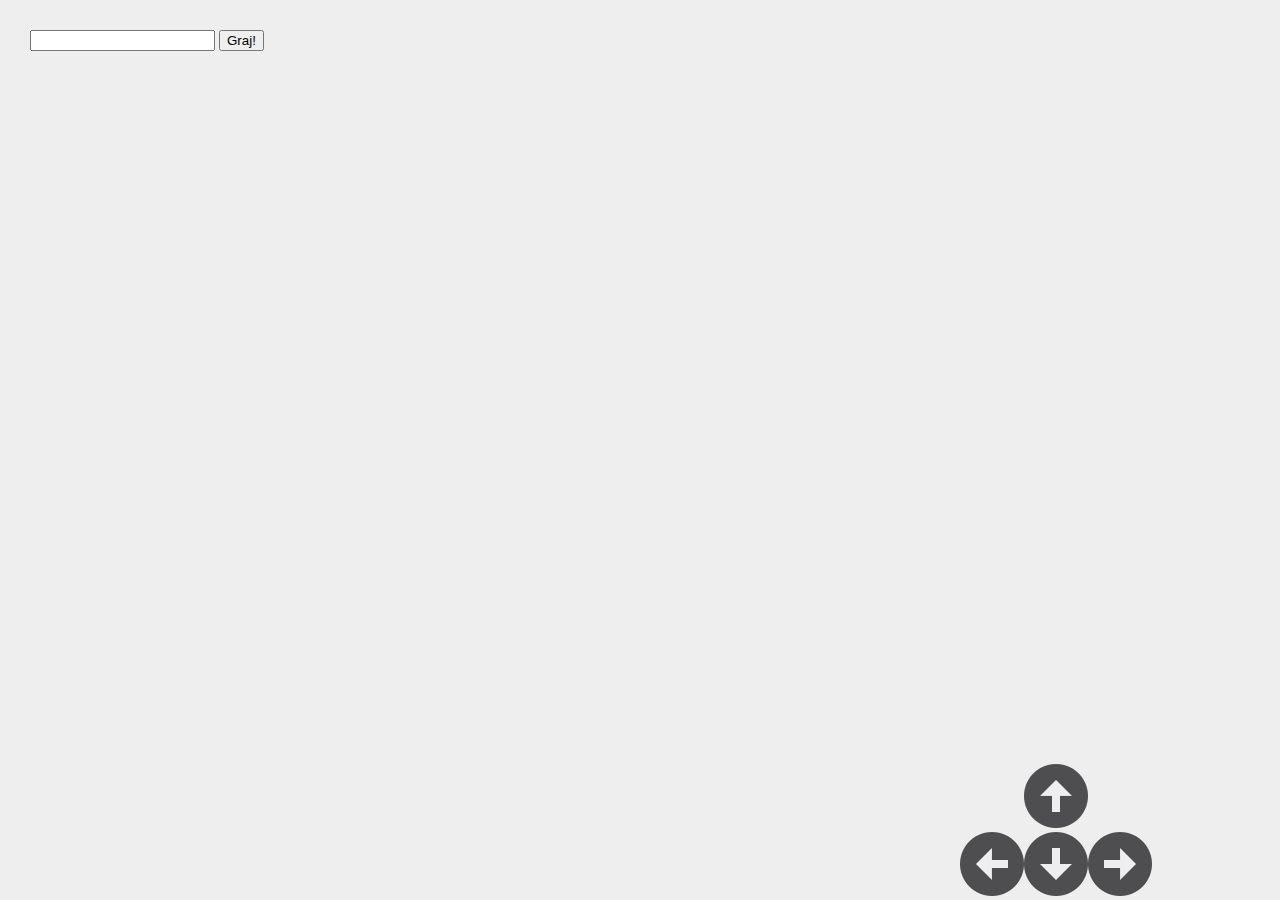
<file: client/index.html>
<!doctype html>
<html>
<head>
    <meta charset="UTF-8" />
    <title>Hive Demo - client</title>
    <link rel="stylesheet" type="text/css" href="css/default.css">
    <meta name="viewport" content="initial-scale=1.2,minimum-scale=1.2,maximum-scale=1.2,user-scalable=no">
</head>
<body>
    <div id="init">
        <input type="text" class="nick">
        <button>Graj!</button>
    </div>
    <div id="controls">
        <div id="console">
            <select multiple>
                <option>Demo started</option>
            </select>
        </div>
        <div class="top">
            <div style="visibility:hidden"><img src="asset/arrow_up.png" alt="left"></div>
            <div id="up"><img src="asset/arrow_up.png" alt="up"></div>    
        </div>
        <div class="bottom">
            <div id="left"><img src="asset/arrow_left.png" alt="left"></div>
            <div id="down"><img src="asset/arrow_down.png" alt="down"></div>
            <div id="right"><img src="asset/arrow_right.png" alt="right"></div>
        </div>
    </div>
    <div class="stage">
        <canvas id="canvas" width="800" height="600"></canvas>
    </div>
    <script type="text/javascript">

        ;(function() {
            var lastTime = 0;
            var vendors = ['webkit', 'moz'];
            for(var x = 0; x < vendors.length && !window.requestAnimationFrame; ++x) {
                window.requestAnimationFrame = window[vendors[x]+'RequestAnimationFrame'];
                window.cancelAnimationFrame =
                  window[vendors[x]+'CancelAnimationFrame'] || window[vendors[x]+'CancelRequestAnimationFrame'];
            }

            if (!window.requestAnimationFrame)
                window.requestAnimationFrame = function(callback, element) {
                    var currTime = new Date().getTime();
                    var timeToCall = Math.max(0, 16 - (currTime - lastTime));
                    var id = window.setTimeout(function() { callback(currTime + timeToCall); },
                      timeToCall);
                    lastTime = currTime + timeToCall;
                    return id;
                };

            if (!window.cancelAnimationFrame)
                window.cancelAnimationFrame = function(id) {
                    clearTimeout(id);
                };
        }());

    </script>
    <script type="text/javascript" src="js/zepto.min.js"></script>
    <script type="text/javascript" src="js/socket.io.js"></script>
    <script type="text/javascript" src="js/app.js"></script>
</body>
</html>
</file>
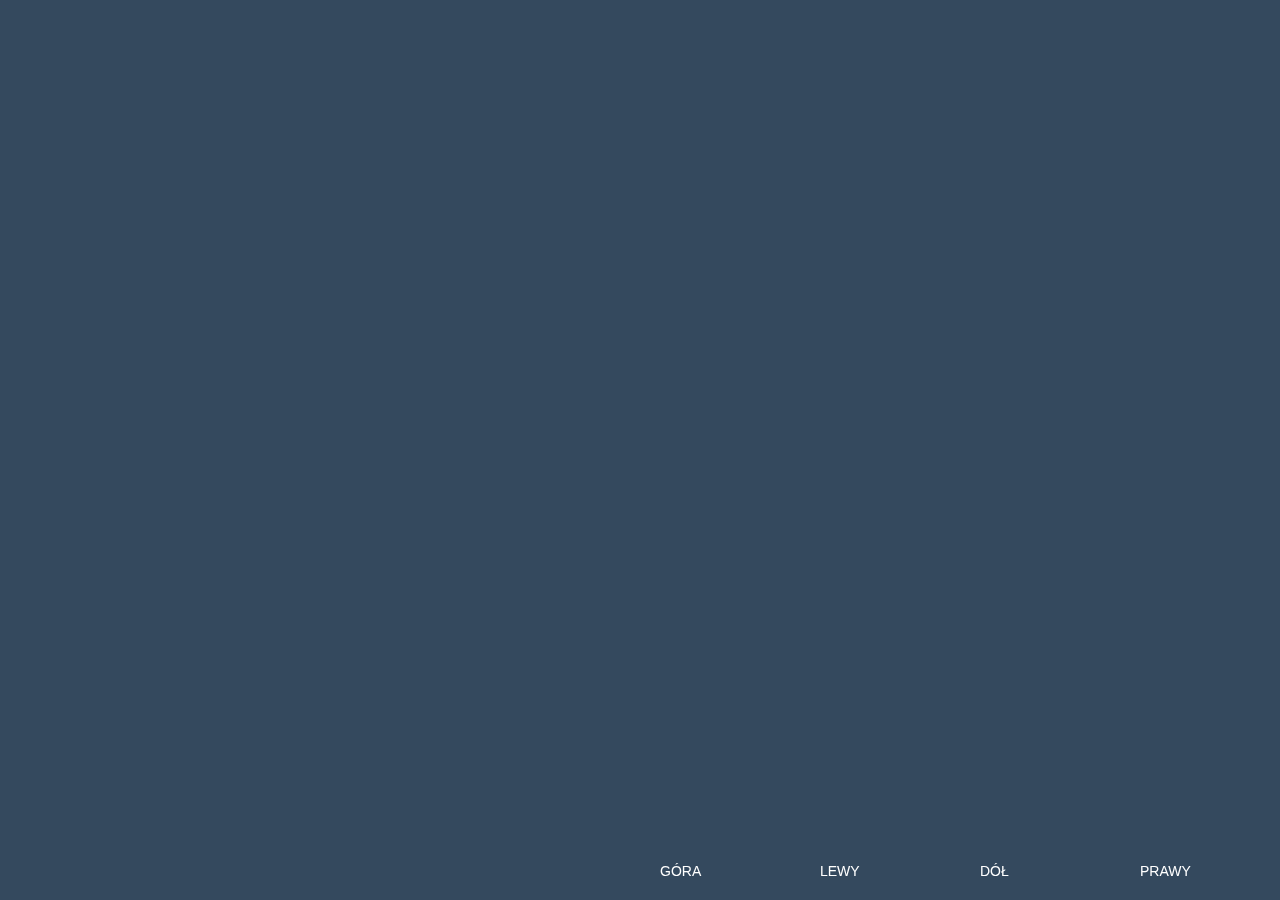
<file: client/pilot.html>
<!doctype html>
<html>
<head>
    <meta charset="UTF-8" />
    <title>Canvas Test</title>
    <meta name="viewport" content="width=device-width, user-scalable=0">
    <link rel="stylesheet" type="text/css" href="css/default.css">
    <link rel="stylesheet" type="text/css" href="css/flat-ui.css">
</head>
<body class="container palette palette-wet-asphalt">
    <div id="controls">
        <div class="pallete-item" id="up">góra</div>
        <div class="pallete-item" id="left">lewy</div>
        <div class="pallete-item" id="down">dół</div>
        <div class="pallete-item" id="right">prawy</div>
    </div>
    <script type="text/javascript">
        var _pilot = true;
    </script>
    <script type="text/javascript" src="js/zepto.min.js"></script>
    <script type="text/javascript" src="js/socket.io.js"></script>
    <script type="text/javascript" src="js/app.js"></script>
</body>
</html>
</file>
<file: client/css/default.css>
html, body {
    margin: 0px;
    padding: 0px;
    font: Arial 12px/16px #333;
    width: 100%;
    height: 100%;
    overflow: hidden;
    background-color: #eee;
}

#controls, #stage {
    -webkit-touch-callout: none;
    -webkit-user-select: none;
    -khtml-user-select: none;
    -moz-user-select: none;
    -ms-user-select: none;
    user-select: none;
}

#canvas {
    position: absolute;
    top: 0px;
    left: 0px;
    z-index: 0;
}
#controls, #ui {
    position: fixed;
    bottom: 0px;
    z-index: 5;
    right:0px;
}
#ui {
    left: 0px;
    padding: 20px;
}
#ui .name {
    padding: 5px;
    width: 150px;
}
#controls div {
    float: left;
}
#controls img {
    width: 100%;
    height: 100%;
}
.bottom {
    width: 100%;
}
#up {

}
#down {
}
#left {}
#right {}


#init {
    padding: 30px;
    position: relative;
    z-index: 9;
}

#console {
    display: none;
    position: fixed;
    width: 100%;
    left: 0px;
    bottom: 0px;
    height: 250px;
}

#console.off {
    height: 50px;
}
#console > select {
    width: 20%;
    min-width: 100px;
    height: 100%;
    overflow-x: hidden;
    overflow-y: auto;
}
.hidden {
    opacity: 0;
}

@media (max-width: 600px) {

}
</file>
<file: client/css/flat-ui.css>
/*!
 * Bootstrap v3.0.0 by @fat and @mdo
 * Copyright 2013 Twitter, Inc.
 * Licensed under http://www.apache.org/licenses/LICENSE-2.0
 *
 * Designed and built with all the love in the world by @mdo and @fat.
 */
/*! normalize.css v2.1.3 | MIT License | git.io/normalize */

article,
aside,
details,
figcaption,
figure,
footer,
header,
hgroup,
main,
nav,
section,
summary {
  display: block;
}

audio,
canvas,
video {
  display: inline-block;
}

audio:not([controls]) {
  display: none;
  height: 0;
}

[hidden],
template {
  display: none;
}

html {
  font-family: sans-serif;
  -webkit-text-size-adjust: 100%;
      -ms-text-size-adjust: 100%;
}

body {
  margin: 0;
}

a {
  background: transparent;
}

a:focus {
  outline: thin dotted;
}

a:active,
a:hover {
  outline: 0;
}

h1 {
  margin: 0.67em 0;
  font-size: 2em;
}

abbr[title] {
  border-bottom: 1px dotted;
}

b,
strong {
  font-weight: bold;
}

dfn {
  font-style: italic;
}

hr {
  height: 0;
  -moz-box-sizing: content-box;
       box-sizing: content-box;
}

mark {
  color: #000;
  background: #ff0;
}

code,
kbd,
pre,
samp {
  font-family: monospace, serif;
  font-size: 1em;
}

pre {
  white-space: pre-wrap;
}

q {
  quotes: "\201C" "\201D" "\2018" "\2019";
}

small {
  font-size: 80%;
}

sub,
sup {
  position: relative;
  font-size: 75%;
  line-height: 0;
  vertical-align: baseline;
}

sup {
  top: -0.5em;
}

sub {
  bottom: -0.25em;
}

img {
  border: 0;
}

svg:not(:root) {
  overflow: hidden;
}

figure {
  margin: 0;
}

fieldset {
  padding: 0.35em 0.625em 0.75em;
  margin: 0 2px;
  border: 1px solid #c0c0c0;
}

legend {
  padding: 0;
  border: 0;
}

button,
input,
select,
textarea {
  margin: 0;
  font-family: inherit;
  font-size: 100%;
}

button,
input {
  line-height: normal;
}

button,
select {
  text-transform: none;
}

button,
html input[type="button"],
input[type="reset"],
input[type="submit"] {
  cursor: pointer;
  -webkit-appearance: button;
}

button[disabled],
html input[disabled] {
  cursor: default;
}

input[type="checkbox"],
input[type="radio"] {
  padding: 0;
  box-sizing: border-box;
}

input[type="search"] {
  -webkit-box-sizing: content-box;
     -moz-box-sizing: content-box;
          box-sizing: content-box;
  -webkit-appearance: textfield;
}

input[type="search"]::-webkit-search-cancel-button,
input[type="search"]::-webkit-search-decoration {
  -webkit-appearance: none;
}

button::-moz-focus-inner,
input::-moz-focus-inner {
  padding: 0;
  border: 0;
}

textarea {
  overflow: auto;
  vertical-align: top;
}

table {
  border-collapse: collapse;
  border-spacing: 0;
}


*,
*:before,
*:after {
  -webkit-box-sizing: border-box;
     -moz-box-sizing: border-box;
          box-sizing: border-box;
}

html {
  font-size: 62.5%;
  -webkit-tap-highlight-color: rgba(0, 0, 0, 0);
}

body {
  font-family: "Helvetica Neue", Helvetica, Arial, sans-serif;
  font-size: 14px;
  line-height: 1.428571429;
  color: #333333;
  background-color: #ffffff;
}

input,
button,
select,
textarea {
  font-family: inherit;
  font-size: inherit;
  line-height: inherit;
}

a {
  color: #428bca;
  text-decoration: none;
}

a:hover,
a:focus {
  color: #2a6496;
  text-decoration: underline;
}

a:focus {
  outline: thin dotted #333;
  outline: 5px auto -webkit-focus-ring-color;
  outline-offset: -2px;
}

img {
  vertical-align: middle;
}
.text-left {
  text-align: left;
}

.text-right {
  text-align: right;
}

.text-center {
  text-align: center;
}

h1,
h2,
h3,
h4,
h5,
h6,
.h1,
.h2,
.h3,
.h4,
.h5,
.h6 {
  font-family: "Helvetica Neue", Helvetica, Arial, sans-serif;
  font-weight: 500;
  line-height: 1.1;
  color: inherit;
}

h1 small,
h2 small,
h3 small,
h4 small,
h5 small,
h6 small,
.h1 small,
.h2 small,
.h3 small,
.h4 small,
.h5 small,
.h6 small {
  font-weight: normal;
  line-height: 1;
  color: #999999;
}

h1,
h2,
h3 {
  margin-top: 20px;
  margin-bottom: 10px;
}

h1 small,
h2 small,
h3 small {
  font-size: 65%;
}

h4,
h5,
h6 {
  margin-top: 10px;
  margin-bottom: 10px;
}

h4 small,
h5 small,
h6 small {
  font-size: 75%;
}

h1,
.h1 {
  font-size: 36px;
}

h2,
.h2 {
  font-size: 30px;
}

h3,
.h3 {
  font-size: 24px;
}

h4,
.h4 {
  font-size: 18px;
}

h5,
.h5 {
  font-size: 14px;
}

h6,
.h6 {
  font-size: 12px;
}

.page-header {
  padding-bottom: 9px;
  margin: 40px 0 20px;
  border-bottom: 1px solid #eeeeee;
}

ul,
ol {
  margin-top: 0;
  margin-bottom: 10px;
}

ul ul,
ol ul,
ul ol,
ol ol {
  margin-bottom: 0;
}

.list-unstyled {
  padding-left: 0;
  list-style: none;
}

.list-inline {
  padding-left: 0;
  list-style: none;
}

.list-inline > li {
  display: inline-block;
  padding-right: 5px;
  padding-left: 5px;
}

dl {
  margin-bottom: 20px;
}

dt,
dd {
  line-height: 1.428571429;
}

dt {
  font-weight: bold;
}

dd {
  margin-left: 0;
}
code,
kdb,
pre,
samp {
  font-family: Monaco, Menlo, Consolas, "Courier New", monospace;
}

code {
  padding: 2px 4px;
  font-size: 90%;
  color: #c7254e;
  white-space: nowrap;
  background-color: #f9f2f4;
  border-radius: 4px;
}

pre {
  display: block;
  padding: 9.5px;
  margin: 0 0 10px;
  font-size: 13px;
  line-height: 1.428571429;
  color: #333333;
  word-break: break-all;
  word-wrap: break-word;
  background-color: #f5f5f5;
  border: 1px solid #cccccc;
  border-radius: 4px;
}

pre code {
  padding: 0;
  font-size: inherit;
  color: inherit;
  white-space: pre-wrap;
  background-color: transparent;
  border: 0;
}
.container {
  margin-right: auto;
  margin-left: auto;
}

.container:before,
.container:after {
  display: table;
  content: " ";
}

.container:after {
  clear: both;
}

.container:before,
.container:after {
  display: table;
  content: " ";
}

.container:after {
  clear: both;
}

.pallete-item {
  width: 140px;
  float: left;
  margin: 0 0 20px 20px;
}
.palette {
  font-size: 14px;
  line-height: 1.214;
  color: #ffffff;
  margin: 0;
  padding: 15px;
  text-transform: uppercase;
}
.palette-turquoise {
  background-color: #1abc9c;
}
.palette-green-sea {
  background-color: #16a085;
}
.palette-emerald {
  background-color: #2ecc71;
}
.palette-nephritis {
  background-color: #27ae60;
}
.palette-peter-river {
  background-color: #3498db;
}
.palette-belize-hole {
  background-color: #2980b9;
}
.palette-amethyst {
  background-color: #9b59b6;
}
.palette-wisteria {
  background-color: #8e44ad;
}
.palette-wet-asphalt {
  background-color: #34495e;
}
.palette-midnight-blue {
  background-color: #2c3e50;
}
.palette-sun-flower {
  background-color: #f1c40f;
}
.palette-orange {
  background-color: #f39c12;
}
.palette-carrot {
  background-color: #e67e22;
}
.palette-pumpkin {
  background-color: #d35400;
}
.palette-alizarin {
  background-color: #e74c3c;
}
.palette-pomegranate {
  background-color: #c0392b;
}
.palette-clouds {
  background-color: #ecf0f1;
}
.palette-silver {
  background-color: #bdc3c7;
}
.palette-concrete {
  background-color: #95a5a6;
}
.palette-asbestos {
  background-color: #7f8c8d;
}
.palette-clouds {
  color: #bdc3c7;
}
</file>
